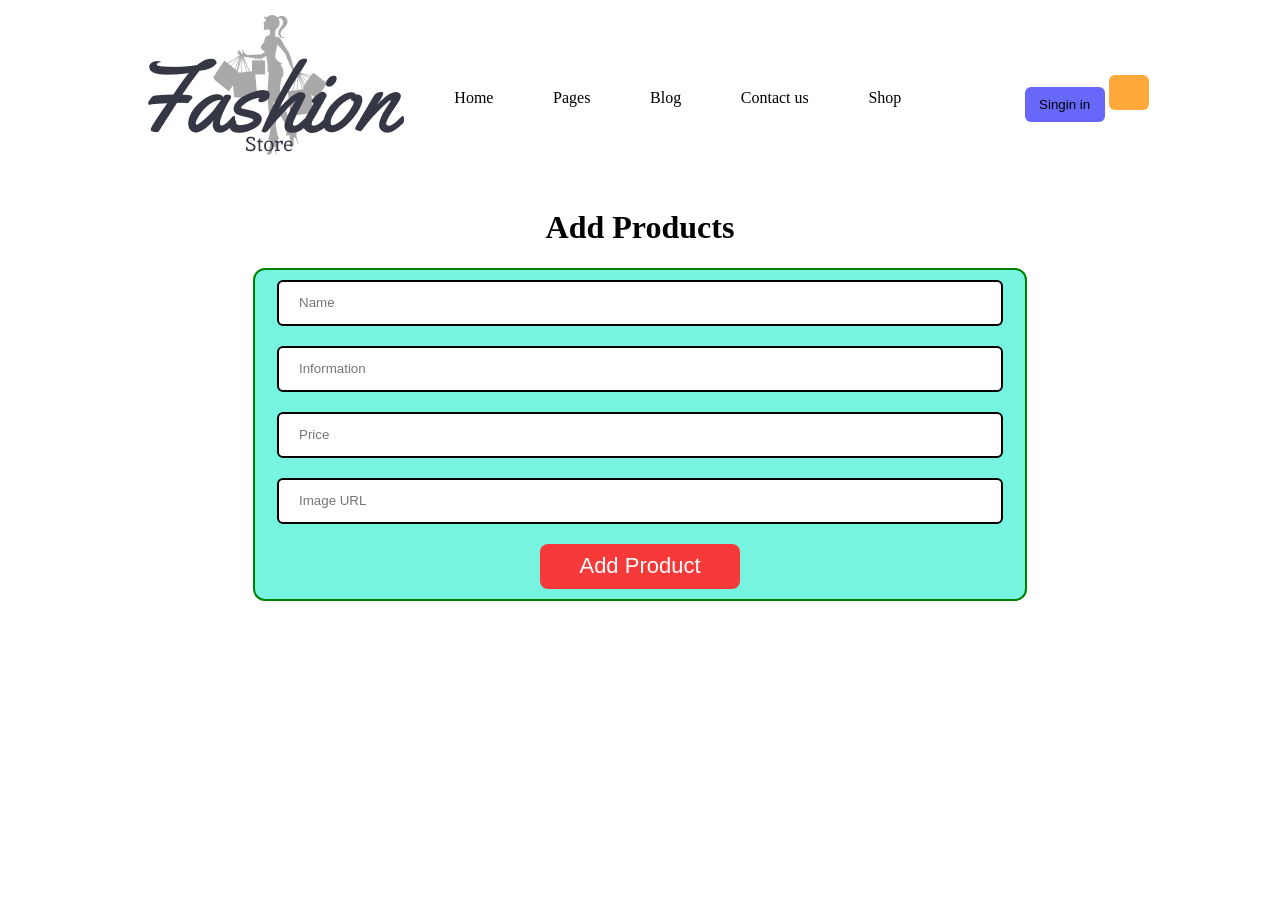
<file: admin.html>
<!DOCTYPE html>
<html lang="en">

<head>
    <meta charset="UTF-8">
    <meta name="viewport" content="width=device-width, initial-scale=1.0">
    <title>Document</title>
    <link href="https://cdn.boxicons.com/3.0.8/fonts/basic/boxicons.min.css" rel="stylesheet">
    <link rel="stylesheet" href="./admin.css">
</head>

<body>
    <div class="header">
        <div class="logo">
            <img src="./imgs/Group 2.png" alt="">
            <div class="info">
                <p class="hover-line" id="home">Home</p>
                <p class="hover-line">Pages</p>
                <p class="hover-line">Blog</p>
                <p class="hover-line">Contact us</p>
                <p class="hover-line">Shop</p>
            </div>

        </div>
        <div>
            <button class="singin">Singin in</button>
            <button class="cardBtn"><i class="bx bx-cart-alt-2"></i></button>
        </div>
    </div>

    <h1 class="h1">Add Products</h1>

    <div class="inputs">

        <input type="text" id="name" placeholder="Name">

        <input type="text" id="information" placeholder="Information">

        <input type="number" id="price" placeholder="Price">

        <input type="text" id="img" placeholder="Image URL">
        <button class="btnadd">Add Product</button>

    </div>
    <div class="products"></div>
    <script src="./admin.js"></script>
</body>

</html>
</file>
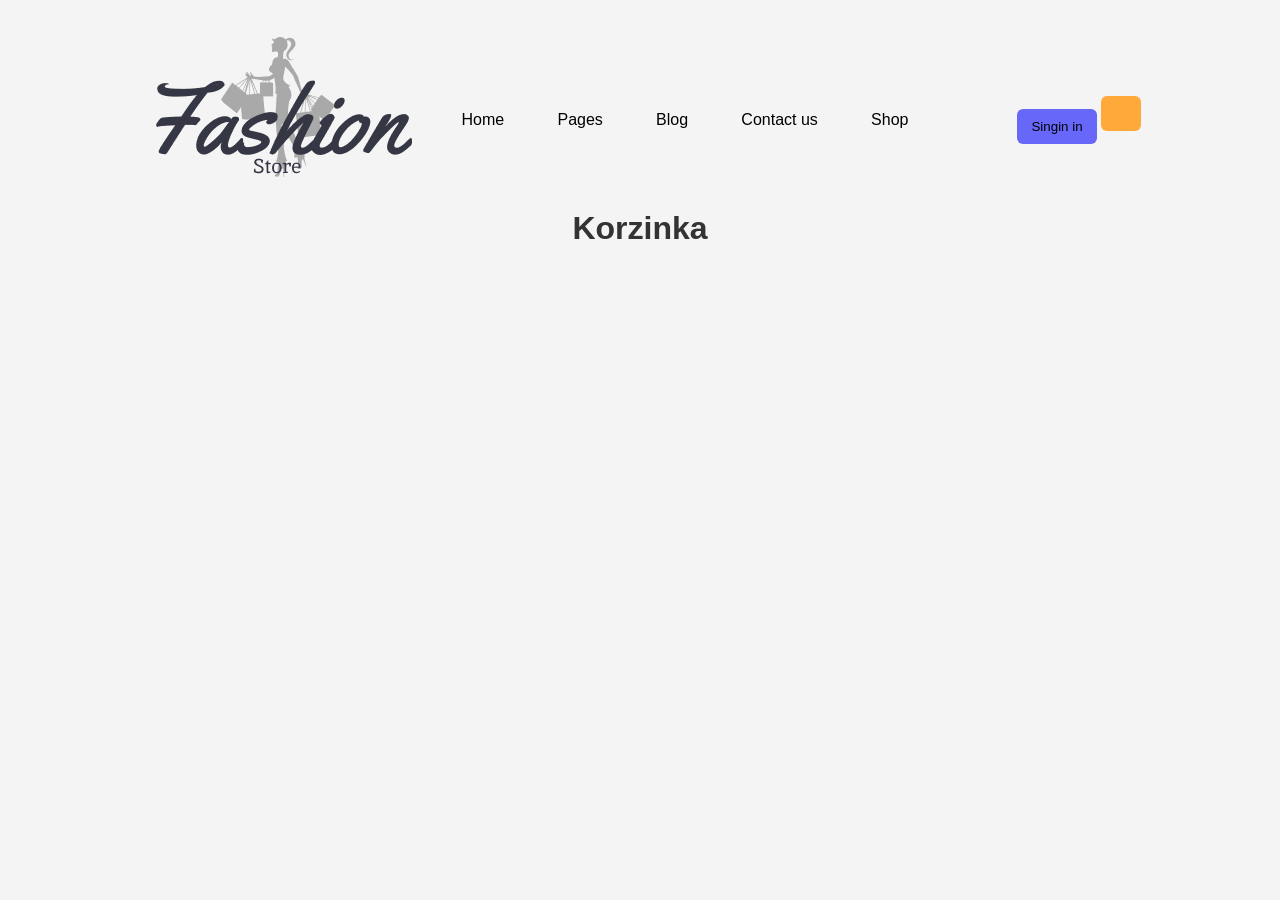
<file: card.html>
<!DOCTYPE html>
<html lang="en">

<head>
    <meta charset="UTF-8">
    <meta name="viewport" content="width=device-width, initial-scale=1.0">
    <title>Document</title>
    <link href="https://cdn.boxicons.com/3.0.8/fonts/basic/boxicons.min.css" rel="stylesheet">
    <link rel="stylesheet" href="card.css">
</head>

<body>
    <div class="header">
        <div class="logo">
            <img src="./imgs/Group 2.png" alt="">
            <div class="info">
                <p class="hover-line" id="home">Home</p>
                <p class="hover-line">Pages</p>
                <p class="hover-line">Blog</p>
                <p class="hover-line">Contact us</p>
                <p class="hover-line">Shop</p>
            </div>

        </div>
        <div>
            <button class="singin">Singin in</button>
            <button class="cardBtn"><i class="bx bx-cart-alt-2"></i></button>
        </div>
    </div>
    <h1>Korzinka</h1>

    <div class="cartProducts"></div>

    <script src="card.js"></script>
</body>

</html>
</file>
<file: admin.css>
.h1{
    text-align: center;
}
.logo{
    display: flex;
    justify-content: center;
    align-items: center;
    gap: 45px;
}
.logo img{
    width: 278px;
    height: 167px;
}
.info{
    width: 447px;
    height: 26px;
    display: flex;
    justify-content: space-between;
    align-items: center;
}
.singin{
    width: 80px;
    height: 35px;
    border-radius: 6px;
    border: none;
    background-color: rgb(103, 103, 250);
    
}
.singin:active{
    background-color: red;
}
.cardBtn{
    width: 40px;
    height: 35px;
    border-radius: 6px;
    border: none;
    background-color: rgb(254, 169, 58);
}
.header{
    width: 100%;
    height: 180px;
    display: flex;
    justify-content:space-evenly;
    align-items: center;
    
}

.inputs{
    width: 750px;
    height: auto;
    border: 2px solid green;
    border-radius: 12px;
    margin: auto;
    display: flex;
    flex-direction: column;
    align-items: center;
    gap: 20px;
    padding: 10px;
    background-color: rgb(118, 244, 223);
}
.inputs input{
    width: 700px;
    height: 40px;
    border: 2px solid;
    border-radius: 6px;
    padding-left: 20px;
}
.inputs button{
    width: 200px;
    height: 45px;
    font-size: 22px;
    border-radius: 8px;
    border: none;
    background-color: rgb(248, 57, 57);
    color: white;
    
}
.inputs button:active{
    background-color: red;
}
.products{
    width: 1440px;
    height: auto;
    margin: auto;
    display: grid;
    grid-template-columns: repeat(5,1fr);
    gap: 20px;
    margin-top: 45px;
    
}
.product{
    width: 228px;
    height: 350px;
    box-shadow: rgba(0, 0, 0, 0.24) 0px 3px 8px;;
    display: flex;
    flex-direction: column;
    justify-content: center;
    align-items: center;
    border-radius: 12px;
    gap: 5px;

}
.product button{
    width: 200px;
    height: 25px;
    border-radius: 4px;
    border: none;
    background-color: rgb(254, 127, 129);
    color: white;
}
.product p{
    width: 200px;
    height: auto;
    text-align: center;
    font-size: 12px;
    color: gray;
}
.product img{
    width: 200px;
    height: 150px;
    border-radius: 8px;
    
}
.hover-line {
    position: relative;
    display: inline-block;
    cursor: pointer;
}

.hover-line::after {
    content: "";
    position: absolute;
    left: 0;
    bottom: -4px; /* border matndan qancha pastda chiqishi */
    width: 0;
    height: 2px;
    background: #000; /* border rangi */
    transition: width 0.3s ease;
}

.hover-line:hover::after {
    width: 100%;
}
</file>
<file: card.css>
* {
    margin: 0;
    padding: 0;
    box-sizing: border-box;
}

body {
    font-family: Arial, sans-serif;
    background-color: #f4f4f4;
    padding: 30px;
}

h1 {
    text-align: center;
    margin-bottom: 30px;
    color: #333;
}

.cartProducts {
    display: flex;
    flex-wrap: wrap;
    justify-content: center;
    gap: 20px;
}

.product {
    width: 250px;
    background-color: white;
    border-radius: 15px;
    padding: 20px;
    text-align: center;
    box-shadow: 0 4px 15px rgba(0, 0, 0, 0.1);
    transition: 0.3s;
}

.product:hover {
    transform: translateY(-10px);
    box-shadow: 0 8px 20px rgba(0, 0, 0, 0.2);
}

.product img {
    width: 100%;
    height: 180px;
    object-fit: cover;
    border-radius: 10px;
    margin-bottom: 15px;
}

.product h2 {
    color: #222;
    margin-bottom: 10px;
}

.product p {
    font-size: 22px;
    color: #28a745;
    font-weight: bold;
    margin-bottom: 15px;
}

.product button {
    padding: 10px 20px;
    border: none;
    background-color: #ff4d4d;
    color: white;
    border-radius: 8px;
    cursor: pointer;
    font-size: 16px;
    transition: 0.3s;
}

.product button:hover {
    background-color: #cc0000;
}
.logo{
    display: flex;
    justify-content: center;
    align-items: center;
    gap: 45px;
}
.logo img{
    width: 278px;
    height: 167px;
}
.info{
    width: 447px;
    height: 26px;
    display: flex;
    justify-content: space-between;
    align-items: center;
}
.singin{
    width: 80px;
    height: 35px;
    border-radius: 6px;
    border: none;
    background-color: rgb(103, 103, 250);
    
}
.singin:active{
    background-color: red;
}
.cardBtn{
    width: 40px;
    height: 35px;
    border-radius: 6px;
    border: none;
    background-color: rgb(254, 169, 58);
}
.header{
    width: 100%;
    height: 180px;
    display: flex;
    justify-content:space-evenly;
    align-items: center;
    
}

.hover-line {
    position: relative;
    display: inline-block;
    cursor: pointer;
}

.hover-line::after {
    content: "";
    position: absolute;
    left: 0;
    bottom: -4px; /* border matndan qancha pastda chiqishi */
    width: 0;
    height: 2px;
    background: #000; /* border rangi */
    transition: width 0.3s ease;
}

.hover-line:hover::after {
    width: 100%;
}
</file>
